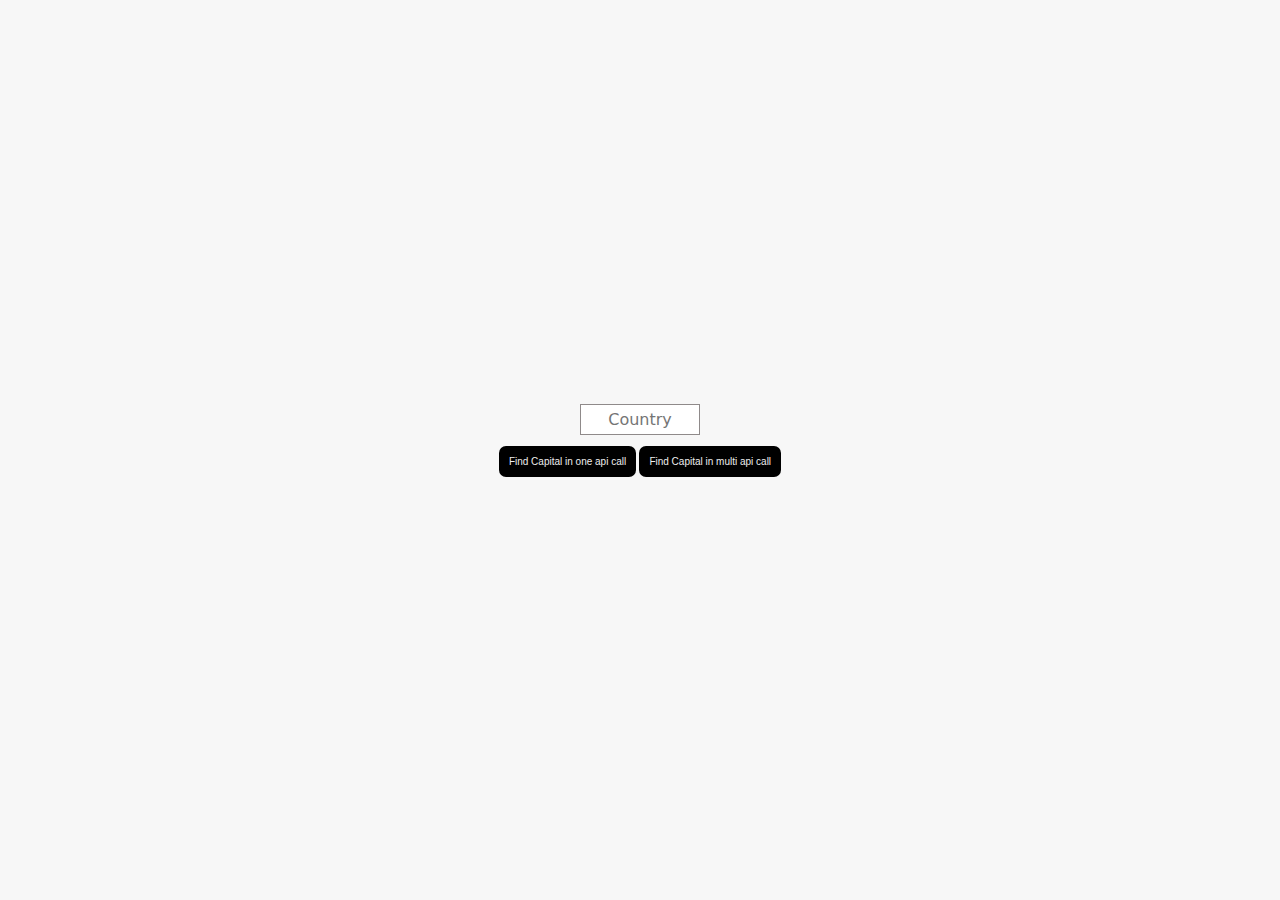
<file: index.html>
<!DOCTYPE html>
<html lang="en">
  <head>
    <meta charset="UTF-8" />
    <meta name="viewport" content="width=device-width, initial-scale=1.0" />
    <meta http-equiv="X-UA-Compatible" content="ie=edge" />
    <link rel="stylesheet" href="style.css" />
    <script defer src="script.js"></script>
    <title>Find Capital</title>
  </head>
  <body>
    <main class="container">
      <form class="form">
        <input type="text" placeholder="Country" class="country_input" /><br />
        <button class="btn btn_onecall">Find Capital in one api call</button>
        <button class="btn btn_multicall">
          Find Capital in multi api call
        </button>
      </form>
      <div class="countries"></div>
    </main>
  </body>
</html>
</file>
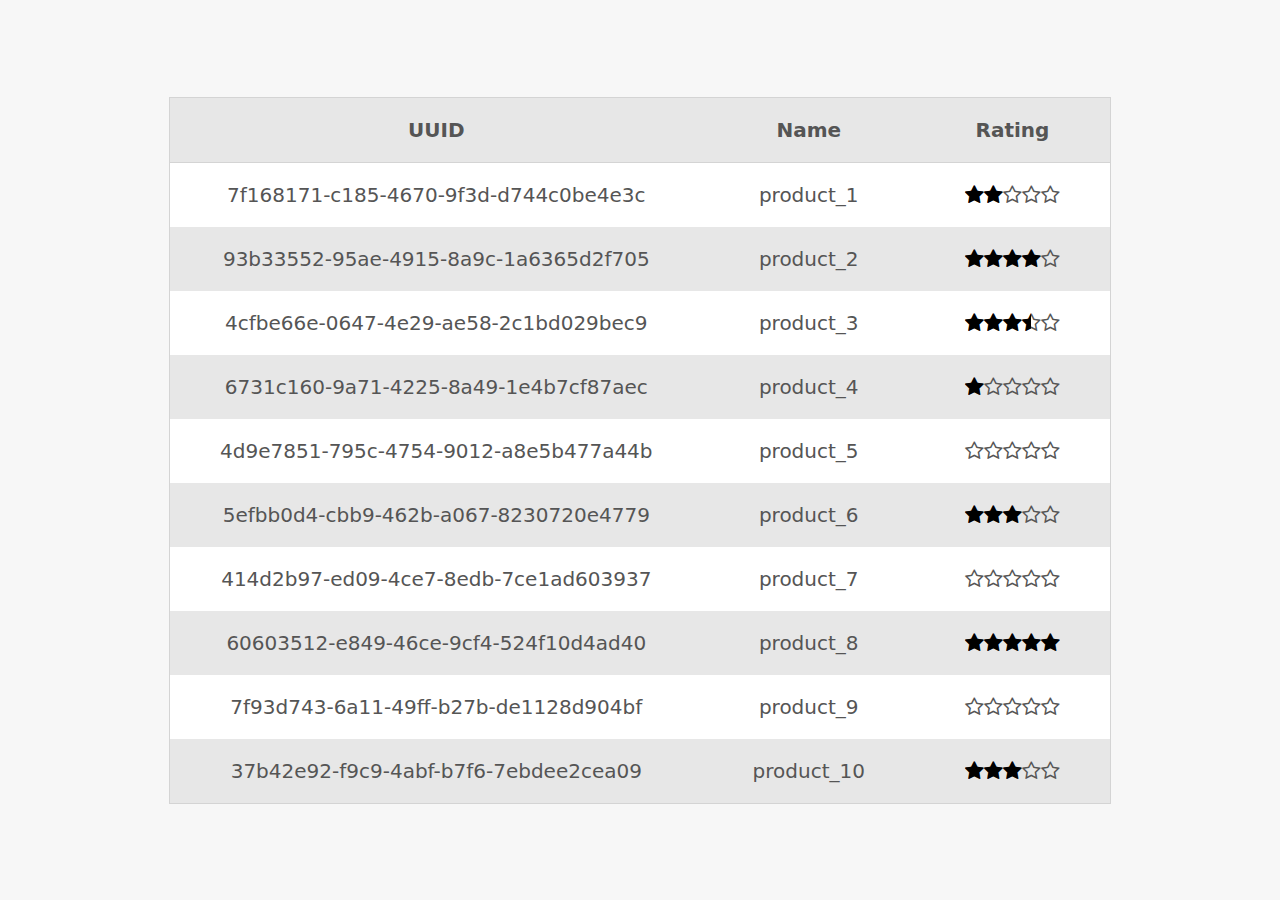
<file: StarWidget/index.html>
<!DOCTYPE html>
<html lang="en">
  <head>
    <meta charset="UTF-8" />
    <meta name="viewport" content="width=device-width, initial-scale=1.0" />
    <meta http-equiv="X-UA-Compatible" content="ie=edge" />
    <link rel="stylesheet" href="style.css" />
    <link
      rel="stylesheet"
      href="https://cdnjs.cloudflare.com/ajax/libs/font-awesome/4.7.0/css/font-awesome.min.css"
    />
    <script defer src="script.js"></script>
    <title>Rate Products</title>
  </head>
  <body>
    <main class="container">
      <table>
        <thead>
          <tr>
            <th>UUID</th>
            <th>Name</th>
            <th>Rating</th>
          </tr>
        </thead>
        <tbody class="products"></tbody>
      </table>
    </main>
  </body>
</html>
</file>
<file: style.css>
* {
  margin: 0;
  padding: 0;
  box-sizing: inherit;
}

html {
  font-size: 62.5%;
  box-sizing: border-box;
}

body {
  font-family: system-ui;
  color: #555;
  background-color: #f7f7f7;
  min-height: 100vh;

  display: flex;
  align-items: center;
  justify-content: center;
}

.container {
  display: flex;
  flex-flow: column;
  align-items: center;
}

.countries {
  display: flex;
  flex-wrap: wrap;
  font-size: 2rem;
  opacity: 0;
  transition: opacity 1s;
}

.country_input {
  display: block;
  align-items: center;
  margin: 0 auto;
  padding: 0.5rem 2rem;
  font-size: 1.6rem;
  font-family: inherit;
  text-align: center;
  width: 12rem;
  border: 1px solid rgb(143, 138, 138);
}

.btn {
  border: none;
  font-size: 1rem;
  padding: 1rem 1rem;
  border-radius: 0.7rem;
  background-color: black;
  color: #eee;
  cursor: pointer;
  margin-bottom: 2rem;
}

.country {
  background-color: #fff;
  box-shadow: 0 2rem 5rem 1rem rgba(0, 0, 0, 0.1);
  font-size: 1.8rem;
  width: 30rem;
  border-radius: 0.7rem;
  margin: 0 3rem;
}

.country__img {
  width: 30rem;
  height: 17rem;
  object-fit: cover;
  background-color: #eee;
  border-top-left-radius: 0.7rem;
  border-top-right-radius: 0.7rem;
}

.country__name {
  font-size: 2.7rem;
  margin-bottom: 0.7rem;
  text-align: center;
}

.country__capital {
  font-size: 1.4rem;
  margin-bottom: 2.5rem;
  text-transform: uppercase;
  color: #888;
  text-align: center;
}
.neighbour::before {
  content: "Neighbour country";
  width: 100%;
  position: absolute;
  top: -4rem;
  text-align: center;
  font-size: 1.8rem;
  font-weight: 600;
  text-transform: uppercase;
  color: #888;
}

.neighbour {
  transform: scale(0.8) translateY(1rem);
  margin-left: 0;
}
</file>
<file: StarWidget/style.css>
* {
  margin: 0;
  padding: 0;
  box-sizing: inherit;
}

html {
  font-size: 62.5%;
  box-sizing: border-box;
}

body {
  font-family: system-ui;
  color: #555;
  background-color: #f7f7f7;
  min-height: 100vh;

  display: flex;
  align-items: center;
  justify-content: center;
}

.container {
  display: flex;
  flex-flow: column;
  align-items: center;
}

table {
  margin: 0 auto;
  text-align: center;
  border-collapse: collapse;
  border: 1px solid #d4d4d4;
  font-size: 20px;
  background: #fff;
}

table th,
table tr:nth-child(2n + 2) {
  background: #e7e7e7;
}

table th,
table td {
  padding: 20px 50px;
}

table th {
  border-bottom: 1px solid #d4d4d4;
}

.stars-outer {
  display: inline-block;
  position: relative;
  font-family: FontAwesome;
}

.stars-outer::before {
  content: "\f006 \f006 \f006 \f006 \f006";
}

.stars-checked {
  position: absolute;
  top: 0;
  left: 0;
  white-space: nowrap;
  overflow: hidden;
  width: 0;
  opacity: 1;
}

.stars-checked::before {
  content: "\f005 \f005 \f005 \f005 \f005";
  color: #000;
}

.stars-selected {
  position: absolute;
  top: 0;
  left: 0;
  white-space: nowrap;
  overflow: hidden;
  width: 0;
  opacity: 0;
}

.stars-selected::before {
  content: "\f005 \f005 \f005 \f005 \f005";
  color: #808080;
}
</file>
